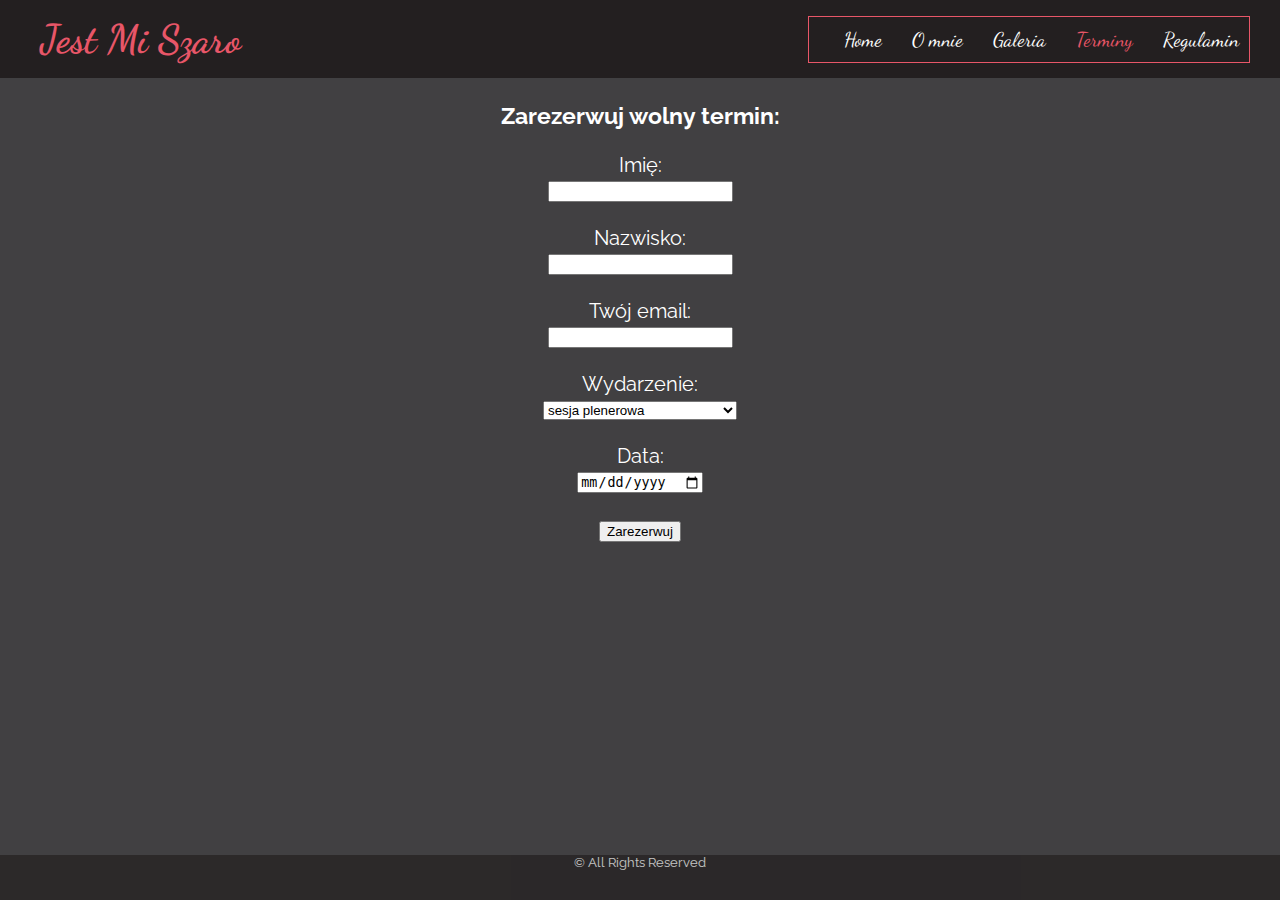
<file: Formularz.html>
<!DOCTYPE html>
<html>
	<head>
		<meta http-equiv="Content-Type" content="text/html; charset=utf-8" />
		<title> Rezerwacja </title>
		<link rel="stylesheet" 
			type="text/css"
			href="index1.css"
			/>
		<link rel="stylesheet" href="css_fa/all.css">
		<link href="https://fonts.googleapis.com/css2?family=Dancing+Script:wght@700&family=Raleway:ital@1&display=swap" rel="stylesheet">
	</head>
	<body style="text-align: center; background-color: #414042;">
	<header>
			<div id="page-title">
					Jest Mi Szaro
			</div>
			<nav>
				<input type="checkbox" id="check">
				<label for="check" class="checkbt">
					<i class="fas fa-bars"></i>
				</label>
				<div class="nav-bar">
					<ul id="nav-list">
						<li><a  href="index.html">Home </a></li>
						<li><a href="Omnie.html">O mnie</a></li>
						<li><a href="Gallery.html">Galeria</a></li>
						<li><a class="active" href="Formularz.html">Terminy</a></li>
						<li><a href="Regulamin.html">Regulamin</a></li>
					</ul>
				</div>
			</nav>
		</header>
	</br>
	<h3>Zarezerwuj wolny termin:</h3>
	</br>
	<form action="rezerwacja.php" method="get">
		Imię:</br>
		<input type="text" name="imie"/></br></br>
		Nazwisko:</br>
		<input  type="text" name="nazwisko"></br></br>
		Twój email:</br>
		<input  type="text" name="email">
		</br></br>
		Wydarzenie:</br>
		<select name="wydarzenie">
			<option value="plener">sesja plenerowa</option>
			<option value="wesele">wesele</option>
			<option value="komunia">komunia</option>
			<option value="panienski/kawalerski">wieczór panieński/kawalerski</option>
			<option value="urodziny">urodziny</option>
			<option value="reportaz">reportaż</option>
			<option value="inne">inne</option>
		</select>
		<br><br>
		Data:<br>
		<input type="date" id="data" onchange="check_date_exists()" name="data">
		<br><br>
		<input type="submit" id='zarezerwuj' value="Zarezerwuj"/>
		<p id="wiadomosc" style="color: red; margin-top: 20px;"></p>
	</form>
	
		<footer>
				© All Rights Reserved
		</footer>
		
<script>
var data = document.querySelector("#data") ;

function check_date_exists(){
	var cnt = 0;
	var xhttp = new XMLHttpRequest();
	xhttp.onreadystatechange = function() {
	  if (this.readyState == 4 && this.status == 200) {
	    var rezerwacje = JSON.parse(this.responseText);
	    for (i=0;i<rezerwacje.length;i++) {
			if (rezerwacje[i].data == data.value)
			{
				document.getElementById("wiadomosc").innerHTML = 'Ten termin jest już zajęty.';
				document.getElementById("zarezerwuj").disabled = true;
				cnt++;
			}
		}
		if(cnt == 0){
			document.getElementById("wiadomosc").innerHTML = '';
			document.getElementById("zarezerwuj").disabled = false;
		}

	  }
	};
	xhttp.open("GET", "rezerwacje.json", true);
	xhttp.send();
 }


</script>
</body>



</html>
</file>
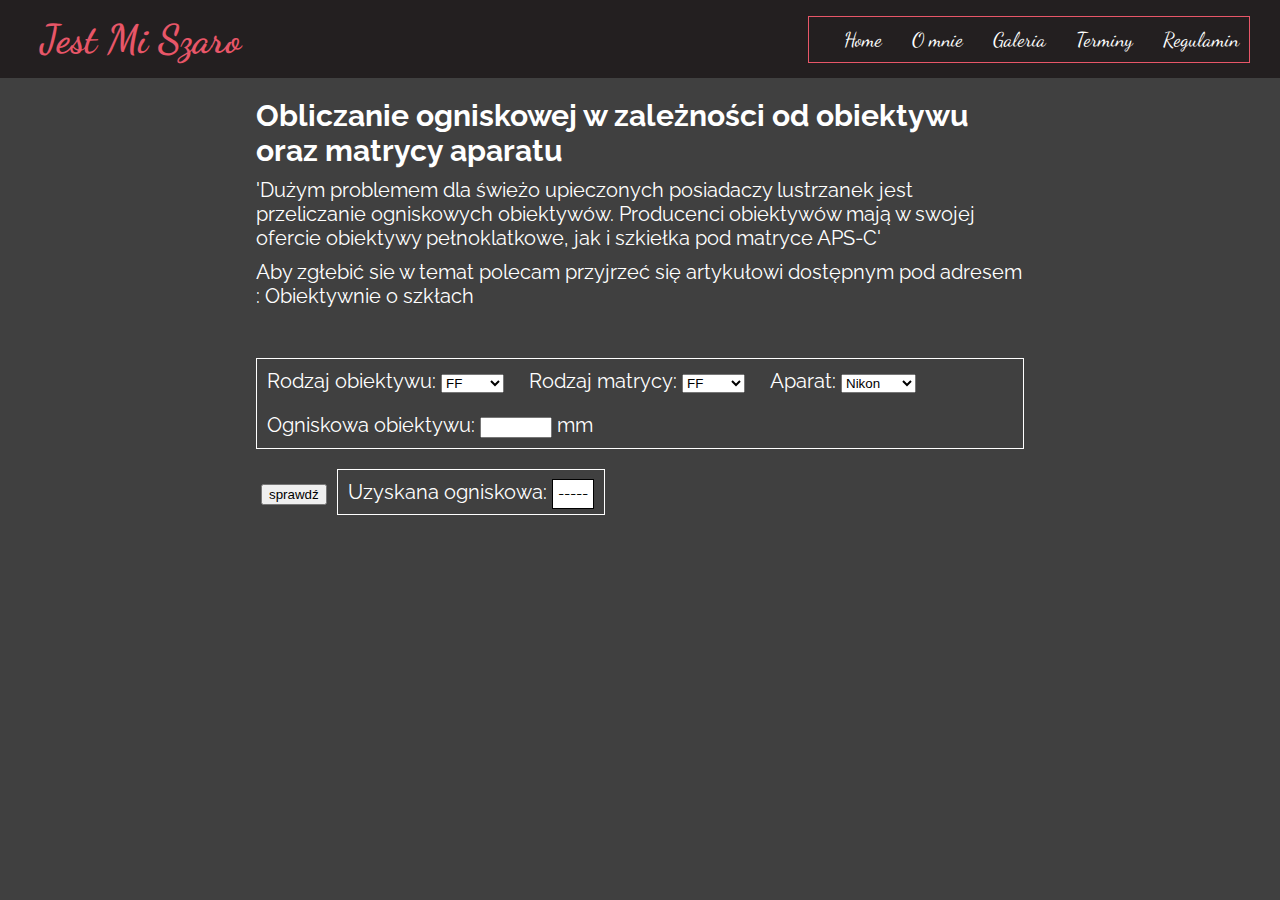
<file: obiektywy.html>
<!DOCTYPE html>
	<head>
		<meta http-equiv="Content-Type" content="text/html; charset=utf-8" />
		<title> Jest mi szaro </title>
		<link rel="stylesheet" 
			type="text/css"
			href="index1.css"
			/>
		<link rel="stylesheet" 
			type="text/css"
			href="obiektywy.css"
			/>
		<meta name="viewport" content="width=device-width, initial-scale=1">
		<link rel="stylesheet" href="css_fa/all.css">
		<link href="https://fonts.googleapis.com/css2?family=Dancing+Script:wght@700&family=Raleway:ital@1&display=swap" rel="stylesheet">
</head>
	<body>
		<header>
			<div id="page-title">
					Jest Mi Szaro
			</div>
			<nav>
				<input type="checkbox" id="check">
				<label for="check" class="checkbt">
					<i class="fas fa-bars"></i>
				</label>
				<div class="nav-bar">
					<ul id="nav-list">
						<li><a   href="index.html">Home </a></li>
						<li><a href="Omnie.html">O mnie</a></li>
						<li><a href="Gallery.html">Galeria</a></li>
						<li><a href="Formularz.html">Terminy</a></li>
						<li><a href="Regulamin.html">Regulamin</a></li>
					</ul>
				</div>
			</nav>
		</header>
		<div id="panel">
			<h1> Obliczanie ogniskowej w zależności od obiektywu oraz matrycy aparatu </h1>
			<p class="quote">'Dużym problemem dla świeżo upieczonych posiadaczy lustrzanek jest przeliczanie ogniskowych obiektywów. Producenci obiektywów mają w swojej ofercie obiektywy pełnoklatkowe, jak i szkiełka pod matryce APS-C'</p>
			<p> Aby zgłebić sie w temat polecam przyjrzeć się artykułowi dostępnym pod adresem : <a href="https://spidersweb.pl/2013/02/obiektywy-szkla.html" class='link'> Obiektywnie o szkłach </a></p>
		</div>
		<div class="obl">
			<div class="pole">
			Rodzaj obiektywu:
				<select  id="obiektyw">
					<option> FF</option>
					<option> APS-C</option>
				</select>
			</div>
			<div class="pole">
			Rodzaj matrycy:
				<select id="matryca">
					<option>FF</option>
					<option>APS-C</option>
				</select>
			</div>
		<div class="pole">
			Aparat:
			<select id="aparat">
				<option>Nikon</option>
				<option>Sony</option>
				<option>Pentax</option>
				<option>Canon</option>
				<option>Olympus</option>
			</select>
		</div>
		<div class="pole">
			Ogniskowa obiektywu:
			<input type="number" id="ogniskowa" min="0" max="1000"><span> mm </span>
		</div>
	</div>
	<div class="przycisk">
	<input type="submit" class="sprawdz" onclick="sprawdz()" value="sprawdź">
	</div>
		<div class="wynik">
			Uzyskana ogniskowa: 
			<span id="uzysk-ogniskowa">-----</span>
		</div>
		<script src="ogniskowa.js"></script>
</body>
</html>
</file>
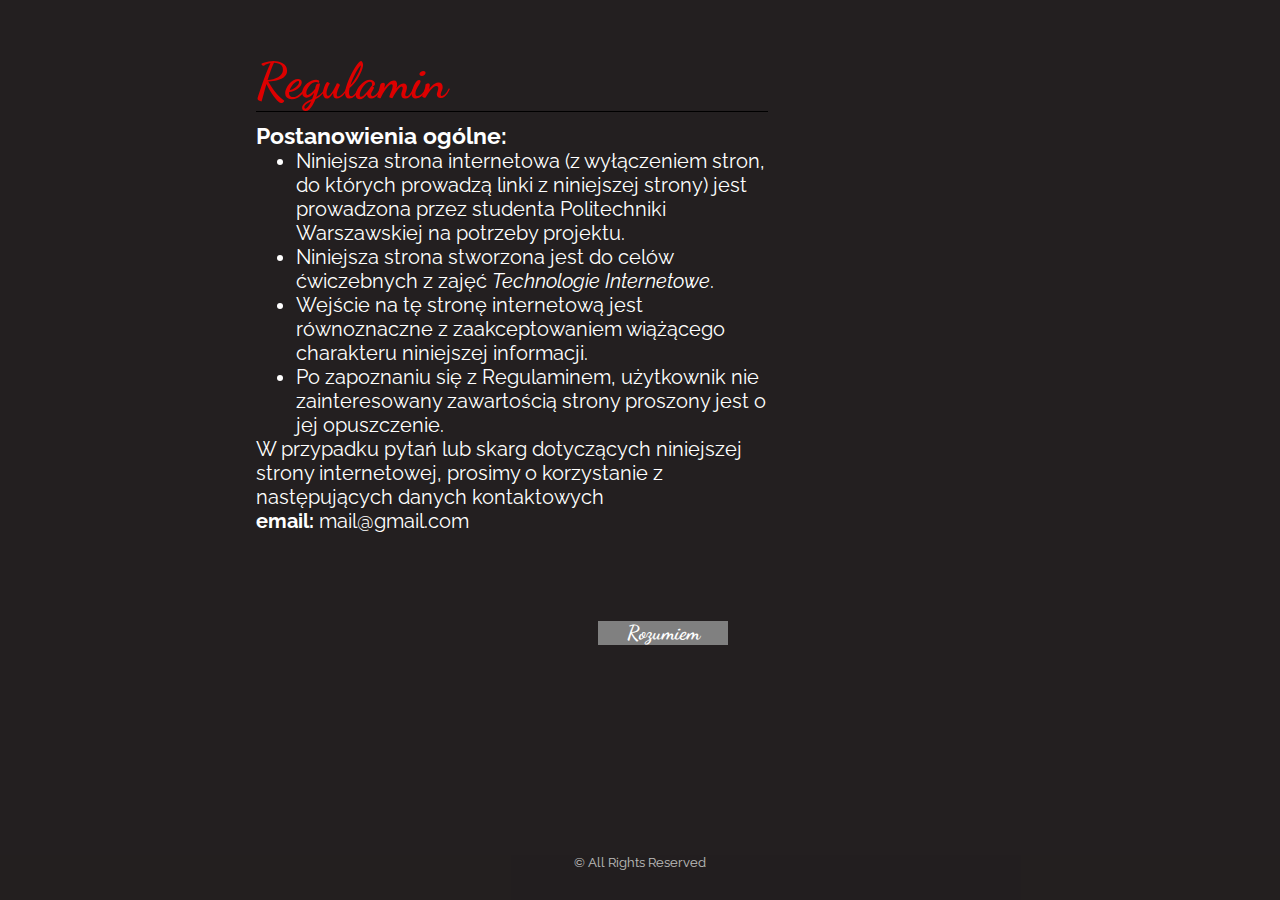
<file: Regulamin.html>
<!DOCTYPE html>
<html>
	<head>
		<meta http-equiv="Content-Type" content="text/html; charset=utf-8" />
		<title> Regulamin </title>
		<link rel="stylesheet" 
			type="text/css"
			href="index1.css"
			/>
		<link rel="stylesheet" 
			type="text/css"
			href="regulamin.css"
			/>
			<link href="https://fonts.googleapis.com/css2?family=Dancing+Script:wght@700&family=Raleway:ital@1&display=swap" rel="stylesheet">
	</head>

	<body>
		<h2 class="title"> Regulamin </h2>
		<h3> Postanowienia ogólne: </h3>

	  <ul>
		<li> 
			Niniejsza strona internetowa (z wyłączeniem stron, do których prowadzą linki z niniejszej strony) jest prowadzona przez studenta Politechniki Warszawskiej na potrzeby projektu.
		</li>
		 <li> 
		 	Niniejsza strona stworzona jest do celów ćwiczebnych z zajęć <i>Technologie Internetowe</i>.</li>
		 <li>
		 	Wejście na tę stronę internetową jest równoznaczne z zaakceptowaniem wiążącego charakteru niniejszej informacji. 
		</li>
		 <li> 
		 	Po zapoznaniu się z Regulaminem, użytkownik nie zainteresowany zawartością strony proszony jest o jej opuszczenie.  
		 </li> 
		</ul>

		<p> 
			W przypadku pytań lub skarg dotyczących niniejszej strony internetowej, prosimy o korzystanie z następujących danych kontaktowych
		</p>
		<p><b>email:</b> 
		<a href="mailto:mail@gmail.com"> 
			mail@gmail.com
		</a></p>
		<br> <br>
		<div class= "ok">
		<a class = "accept"
			href="index.html">
				Rozumiem
		</a>
		</div>
		
		<footer>
				© All Rights Reserved
		</footer>
	</body>
</html>
</file>
<file: index1.css>
*{
	box-sizing: border-box;
	margin:0px;
}

body{

	font-size:20px;
	color: white;
	background-color:#231F20;
	font-family: 'Raleway', sans-serif;
}

/*-------header-------*/
header{
	display: flex;
	justify-content: flex-end;
	align-items: center;
	background-color: #231F20;

}

#page-title{
	font-size: 40px;
	font-family: 'Dancing Script', cursive;
	font-weight: bold;
	padding:15px 20px 15px 40px;
	margin-right: auto;
	color:white;
	transition: all 0.3s ease 0s;
}

#page-title:hover{
	color:#E85668;
}

.nav-bar ul{
	list-style-type: none;
	margin:0px;
	padding:10px;
	margin-right: 30px;
	border: 1px #E85668 solid;

}

#nav-list li  {
	font-family: 'Dancing Script', bold;
	display: inline-block;
	margin-left: 25px;
	color:white;
}
li a:visited{
	color:white;
	
}
#nav-list li a{
	text-decoration: none;
	transition: all 0.3s ease 0s;
	margin-right: auto;
	color:white;

}
#nav-list li a:hover, #nav-list li a.active{
	color:#E85668;
}


.checkbt{
	font-size:30px;
	color:white;
	float:right;
	display:none;
	transition: all 0.3s ease 0s;
	cursor: pointer;
	}

	.checkbt:hover, .checkbt:active{
		color:#E85668;
	}

	#check{
		display:none;
	}

	footer{
	position:fixed;
	left:0;
	bottom:0;
	width:100%;
	height:5%;
	background-color: #231F20;
	text-align: center;
	opacity: 0.7;
	font-size: 1vw;
}



	/*end of header*/

	#main-page {
		position:relative;
	}

	#main-page img{
		width: 100%;
		height:100%;
		background-image: url(img/SzareZdj2.jpg);
		background-size: 100%;
	}

	.main-texts {
		display:flex;
		flex-direction: column;
		position: absolute;
		left:10%;
		top:20%;
		font-size: 1vw;
		width:30%;
		border: 1px #E85668 solid;
		border-spacing: 20px 20px;
		font-size: 1.3vw;
	}

	.main-texts div{
		margin:10px;
		background-color: #E85668;
		padding:15px;
	}


.main-text2 ol{
	padding-left: 15px;
}

@media (max-width:768px ){
		#page-title{
		font-size: 30px;
	}
	.nav-bar ul{
		position: absolute;
		z-index: 999;
		background-color: #E85668;
		top:68px;
		width:100%;
		margin-right: 0;
		text-align: center;
		font-weight: 500;
		left: -100%;
		transition: all .5s;
	}
	#nav-list li a:hover{
		color: pink;
	}

	.checkbt{
		display:block;
		color:white;
		margin-right: 40px;
	}

	#check:checked ~ .nav-bar ul{
	left:0;
	}
	#nav-list li a.active
	{
	color: pink;
	border-bottom: none;
	}
	#nav-list li{
	margin-left: 10px;
	font-size:20px;
	font-weight: 400;
	}

	#main-page {
	position: static;
	}
	.main-texts {
		display:flex;
		flex-direction: column;
		position: static;
		width:30%;
		border: none; 
		font-size: 3vw;
		width:100%;
		margin: 0;
	}
	.main-texts div{
		margin:0;
		margin-top: 10px;
	}

	}

.articles-text{
	text-align: center;
	padding: 20px 20px 20px 20px;
}
.panel-text{
	background-color:black;
	font-family: 'Dancing Script', cursive;

}

#articles-content{ 

	width:100%;
	height: 100vh;
	display:flex;
	justify-content: center;
	
}


.articles-area{

	width:100%;
	padding: 0 1.5rem;

}

.articles-area div{
		margin-top:20px;
}
.img-area{
	display: grid;
	grid-template-columns: 1fr 1fr 1fr;
	grid-gap: 1.5rem;
	grid-template-areas: 'a-1 a-2 a-3';
}

.img-area a{
	width:100%;
	height:25rem;
	background-position: center;
	background-repeat: no-repeat;
	background-size: cover;
	position:relative;
	display: flex;
	align-items: center;
	justify-content: center;
	text-decoration: none;
}

.img-area a i{
	color: rgba(255,255,255, .6);
	font-size: 2rem;
	position: relative;
	z-index: 100;
	padding: 1rem 3rem;
	border: 2px solid rgba(255,255,255, .6);
	border-radius: .4rem;
	transition: opacity .5s;
	opacity:0;

}


.img-area a::before{
	content:' ';
	position:absolute;
	width:100%;
	height:100%;
	top:0;
	left:0;
	background-color: rgba(0,0,0, .5);
	opacity: 0;
	transition: opacity .5s;
}
.img-area a:hover i,
.img-area a:hover::before
{
	opacity: 1;
}


in-box{
	display:flex;
}
.a-1{
	grid-area: a-1;
	background-image: url("homepage_assets/obiektywy.jpg")
}

.a-2{
	grid-area: a-2;
	background-image: url("homepage_assets/img1.jpg")
}
.a-3{
	grid-area: a-3;
	background-image: url("homepage_assets/img2.jpg")
}
</file>
<file: obiektywy.css>
body{
	background-color: #404040;
}

h1{
	font-size: 30px;
}
.obl{
	display: block;
	align-items: center;
	margin-top: 50px;
	margin-left:20%;
	border: 1px solid white;
	margin-right: 20%;
}
.quote{
	font-family:  : italic;
}
p{
	margin-top: 10px;
}
#panel{
	margin-left:20%;
	margin-right:20%;
	margin-top: 20px;
}
.pole{
	padding: 10px;
	display: inline-block;
}

#uzysk-ogniskowa{
	padding:5px;
	background-color: white;
	border: 1px solid black;
	color:black;
	font-size: 15px;
}
.wynik{
	display: inline-block;
	margin-top:20px; 
	padding: 10px;
	border: 1px solid white; 

}
.przycisk{
	margin-top: 20px;
	display: inline-block;
	margin-left: 20%;
	padding: 5px;
}
.link {
text-decoration: none; 
color:white; 


}
a:hover{
	color:pink;
}
</file>
<file: regulamin.css>
body{
	margin-right: 40%;
	margin-left: 20%;
	display:flex;
	flex-direction: column;
	}

a:link, a:visited{
	color:white;
	text-decoration: none;
}

a:hover{
	color: lightblue;
}

.accept{
	font-weight: 700;
	background-color: gray;
	width:30%;
	float:right;
	text-align: center;
	font-family: 'Dancing Script', cursive;
}

.ok  {
    padding:40px;
}
.accept:hover{
	color:lightgreen;
}

.title{
	font-size: 50px;
	color:#D00;
	border-bottom: black solid 1px;
	font-family: 'Dancing Script', cursive;
	margin-top: 10%;
	margin-bottom: 10px;

}
</file>
